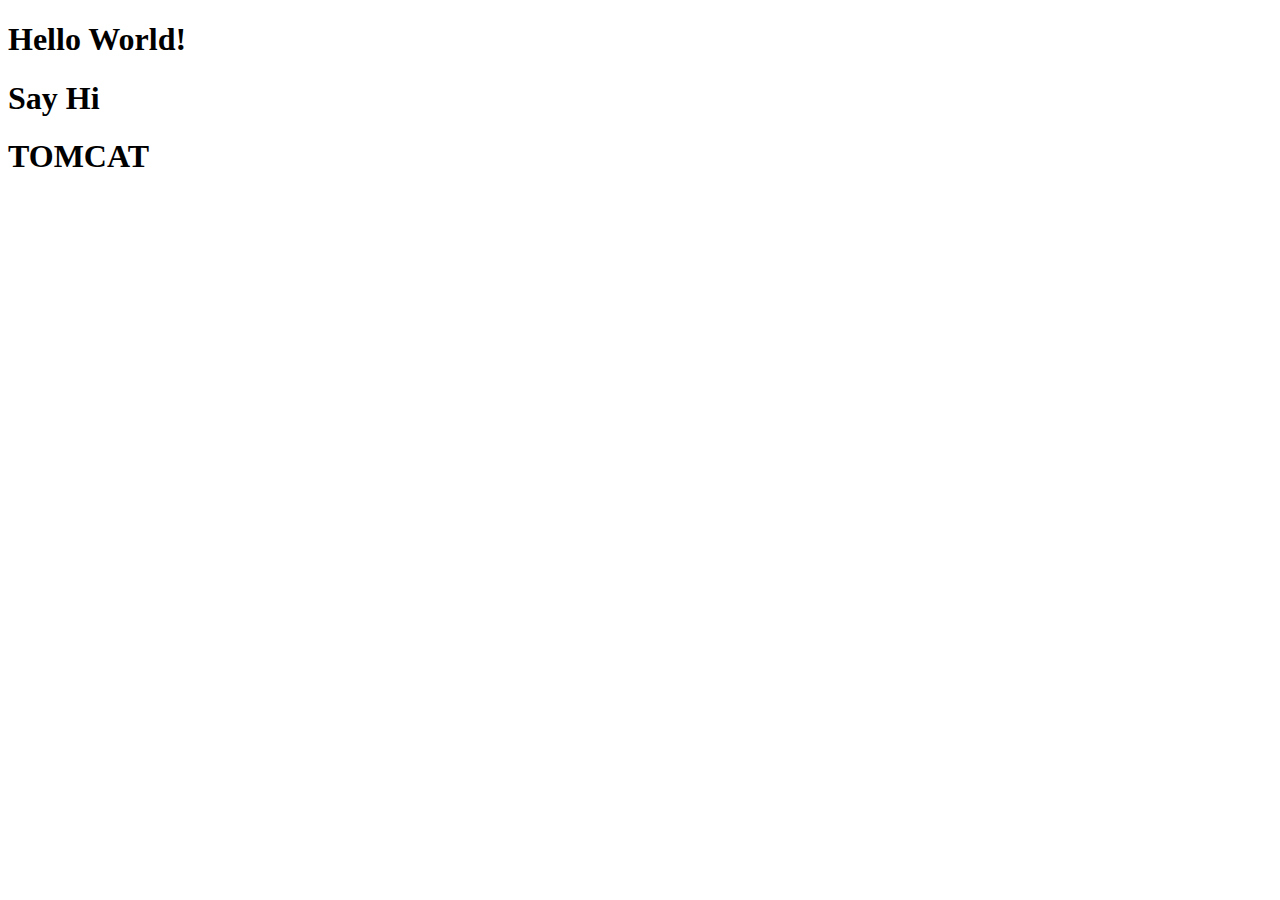
<file: target/ColegioApp-0.1-1.0-SNAPSHOT/index.html>
<!DOCTYPE html>
<html>
    <head>
        <title>Start Page</title>
        <meta http-equiv="Content-Type" content="text/html; charset=UTF-8">
    </head>
    <body>
        <h1>Hello World!</h1>
        <h1>Say Hi</h1>
        <h1>TOMCAT</h1>
    </body>
</html>
</file>
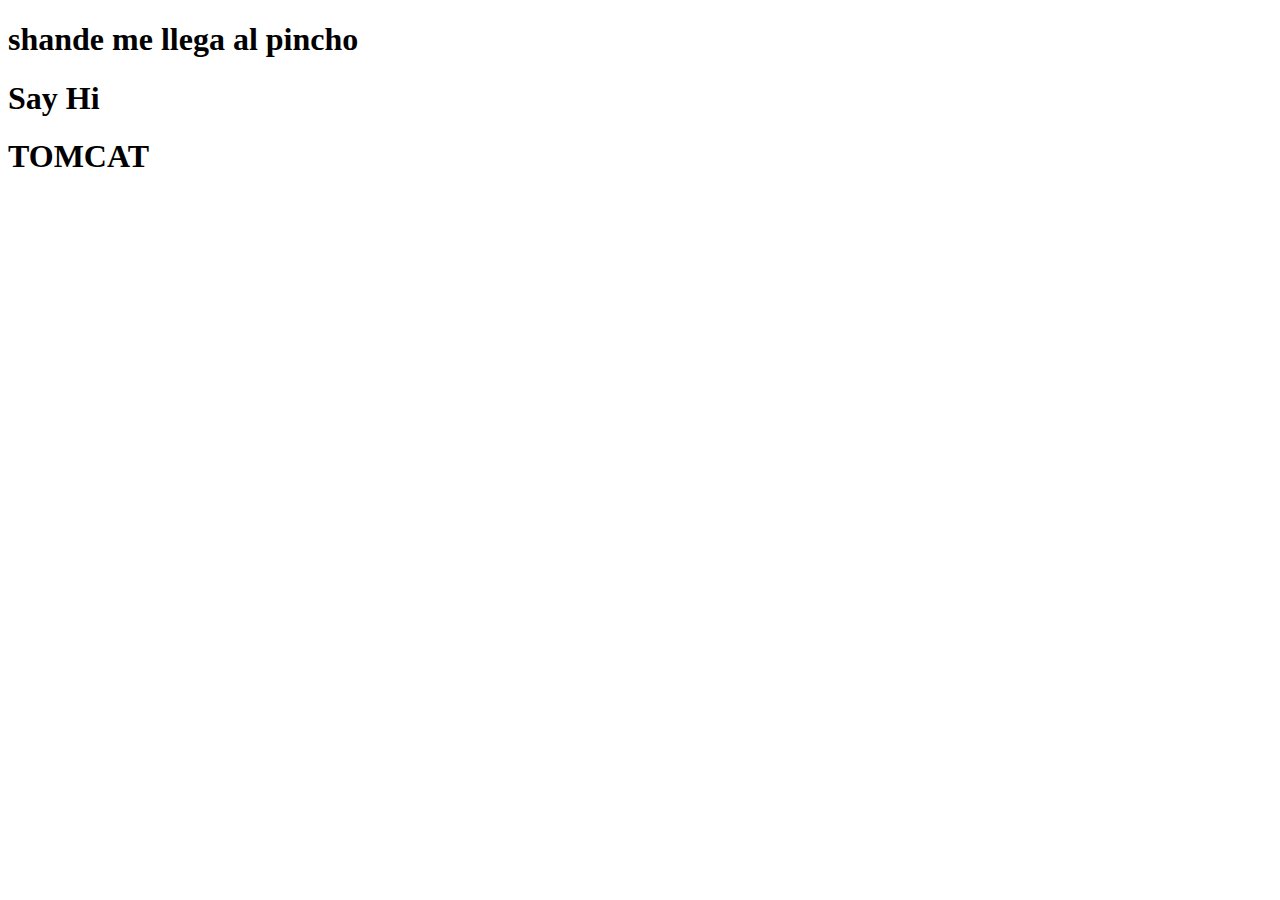
<file: src/main/webapp/index.html>
<!DOCTYPE html>
<html>
    <head>
        <title>Start Page</title>
        <meta http-equiv="Content-Type" content="text/html; charset=UTF-8">
    </head>
    <body>
        <h1>shande me llega al pincho</h1>
        <h1>Say Hi</h1>
        <h1>TOMCAT</h1>
    </body>
</html>
</file>
